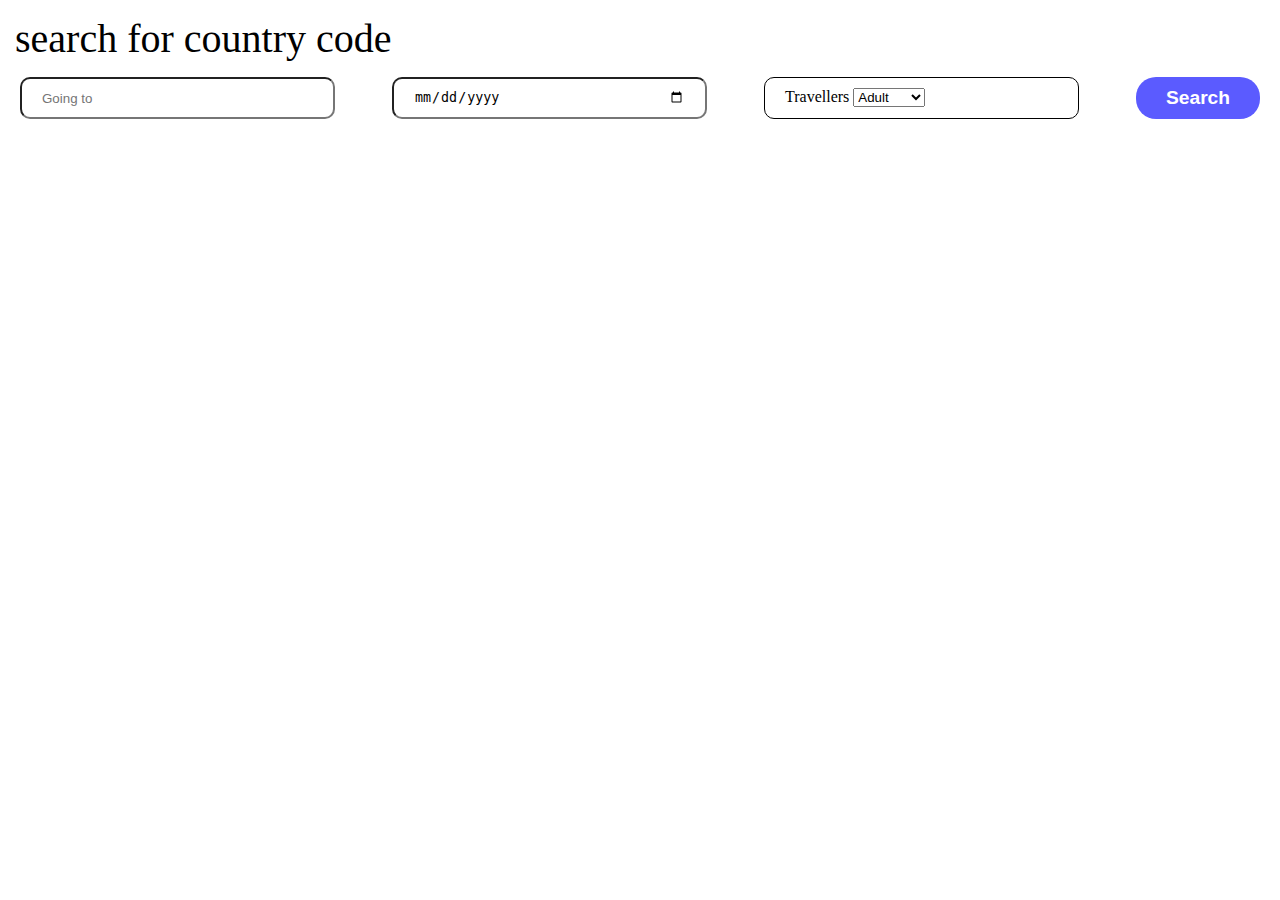
<file: index.html>
<!DOCTYPE html>
<html lang="en">
<head>
    <meta charset="UTF-8">
    <meta name="viewport" content="width=device-width, initial-scale=1.0">
    <title>Hotels</title>
    <link rel="stylesheet" href="style.css">
</head>
<body>
<div>
    <h1 class="where">search for country code</h1>
    <div class="input">
        <input type="text" id="area" placeholder="Going to">
        <input type="date" id="date" placeholder="Dates">
        <div class="select">
        <label for="cars">Travellers</label>
        <select id="travler" name="adult">
            <option value="adult">Adult</option>
            <option value="children">Children</option>
        </select>
    </div>
        <button class="src" id="btn">Search</button>
    </div>
</div>
<div id="cardContainer">
</div>
  <script src="index.js" type="module"></script>
</body>
</html>
</file>
<file: style.css>
*{
    padding: 0;
    margin: 0;
    box-sizing: border-box;
}

.where{
    margin: 10px 5px;
    padding: 5px 10px;
    font-weight: 500;
    font-size: 40px;
}

.input{
    display: flex;
    justify-content: space-between;
    margin-left: 20px;
}
input{
width: 25%;
padding: 10px 20px;
border-radius: 10px;
}

.select{
    border: 1px solid black;
    width: 25%;
    padding: 10px 20px;
border-radius: 10px;
}

.src{
    padding: 10px 30px;
    margin-right: 20px;
    border-radius: 20px;
    color: white;
    background-color: rgb(91, 91, 255);
    border: none;
    font-weight: bold;
    font-size: larger;
    cursor: pointer;

}


#newimg{
    width: 300px;
    height: 500px;
    box-shadow:2px 2px 3px 3px gray;
    margin: 50px;
}

#cardContainer{
    margin-top: 80px;
    padding: 10px 20px;
    display: flex;
    flex-wrap: wrap;
    justify-content: space-around;
    text-align: center;
    font-size: 20px;
  
}

#rating{
    color: yellow;
   font-size: 30px;
}

#price{
    font-style: italic ;
    font-size: 30px;
    font-weight: 700;
    color: aquamarine;
}
</file>
